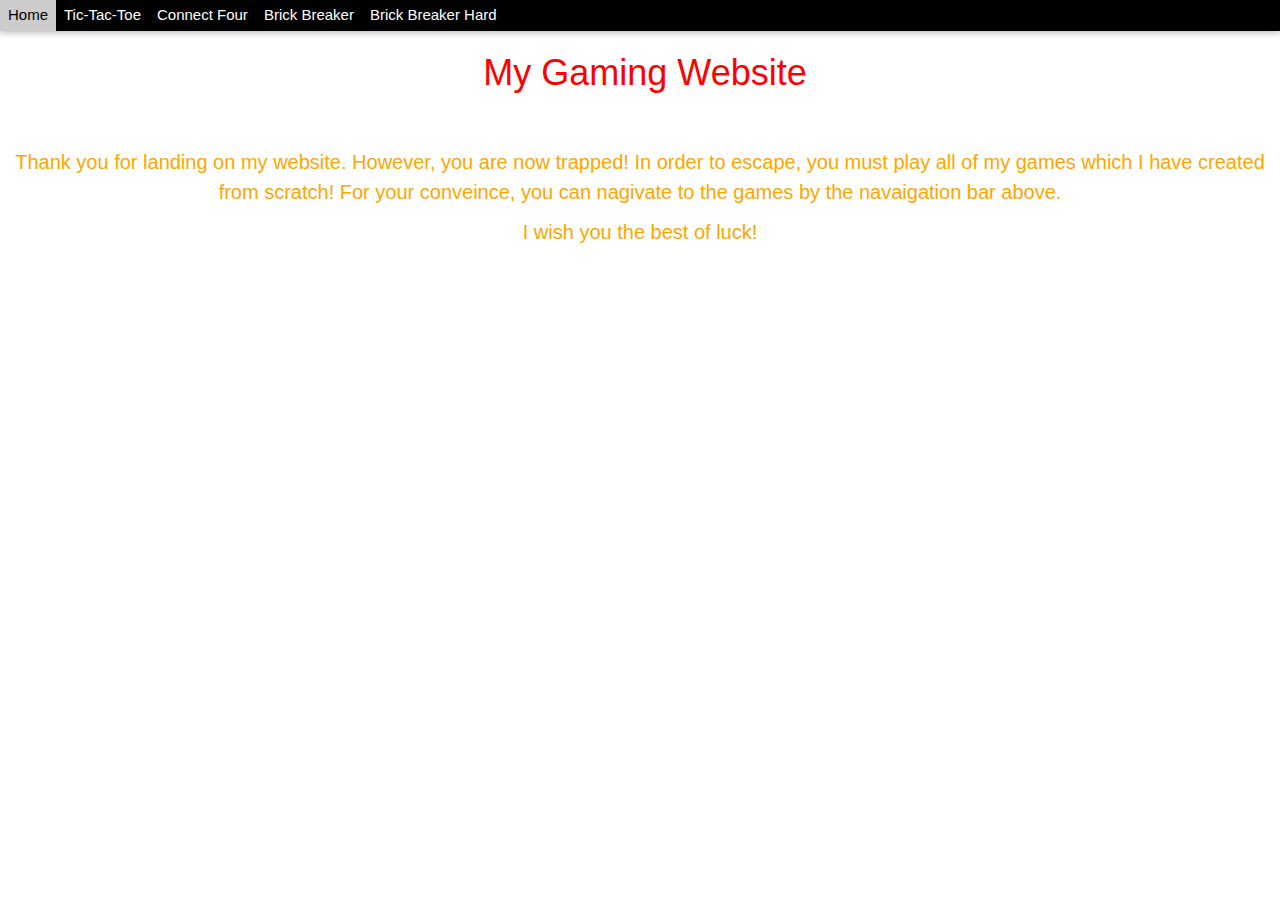
<file: index.html>
<!DOCTYPE html>
<html>
  <head>
    <title>APCSP Problem Set 9</title>
    <link rel="stylesheet" href="styles/styles.css"/>
    <link rel="stylesheet" href="https://www.w3schools.com/w3css/4/w3.css">
    <link rel="stylesheet" href="https://cdnjs.cloudflare.com/ajax/libs/font-awesome/4.7.0/css/font-awesome.min.css">
    <link rel="stylesheet" href="https://www.fontspace.com/category/space">

  </head>
  <body>
    <!-- navigation bar -->
    <div class ="navigationbar">
      <div class="w3-bar w3-black w3-card">
        <a href="index.html" class="w3-bar-item w3-button w3-padding-small">Home </a>
        <a href="ticTacToe.html" class="w3-bar-item w3-button w3-padding-small w3-hide-small">Tic-Tac-Toe</a>
        <a href="connectFour.html" class="w3-bar-item w3-button w3-padding-small w3-hide-small">Connect Four</a>
        <a href="brickbreaker.html" class="w3-bar-item w3-button w3-padding-small w3-hide-small">Brick Breaker</a>
        <a href="brickbreakerhard.html" class="w3-bar-item w3-button w3-padding-small w3-hide-small">Brick Breaker Hard</a>
      </div> 
    </div>
    <h1 class="heading"> My Gaming Website </h1>
    <br>
    <h4 class="headers"> Thank you for landing on my website. However, you are now trapped! In order to escape, you must play all of my games which I have created from scratch! For your conveince, you can nagivate to the games by the navaigation bar above. </h4>
    <h4 class="headers"> I wish you the best of luck!</h4>
    <br>
    <br>
    <br>
  </body>
</html>
</file>
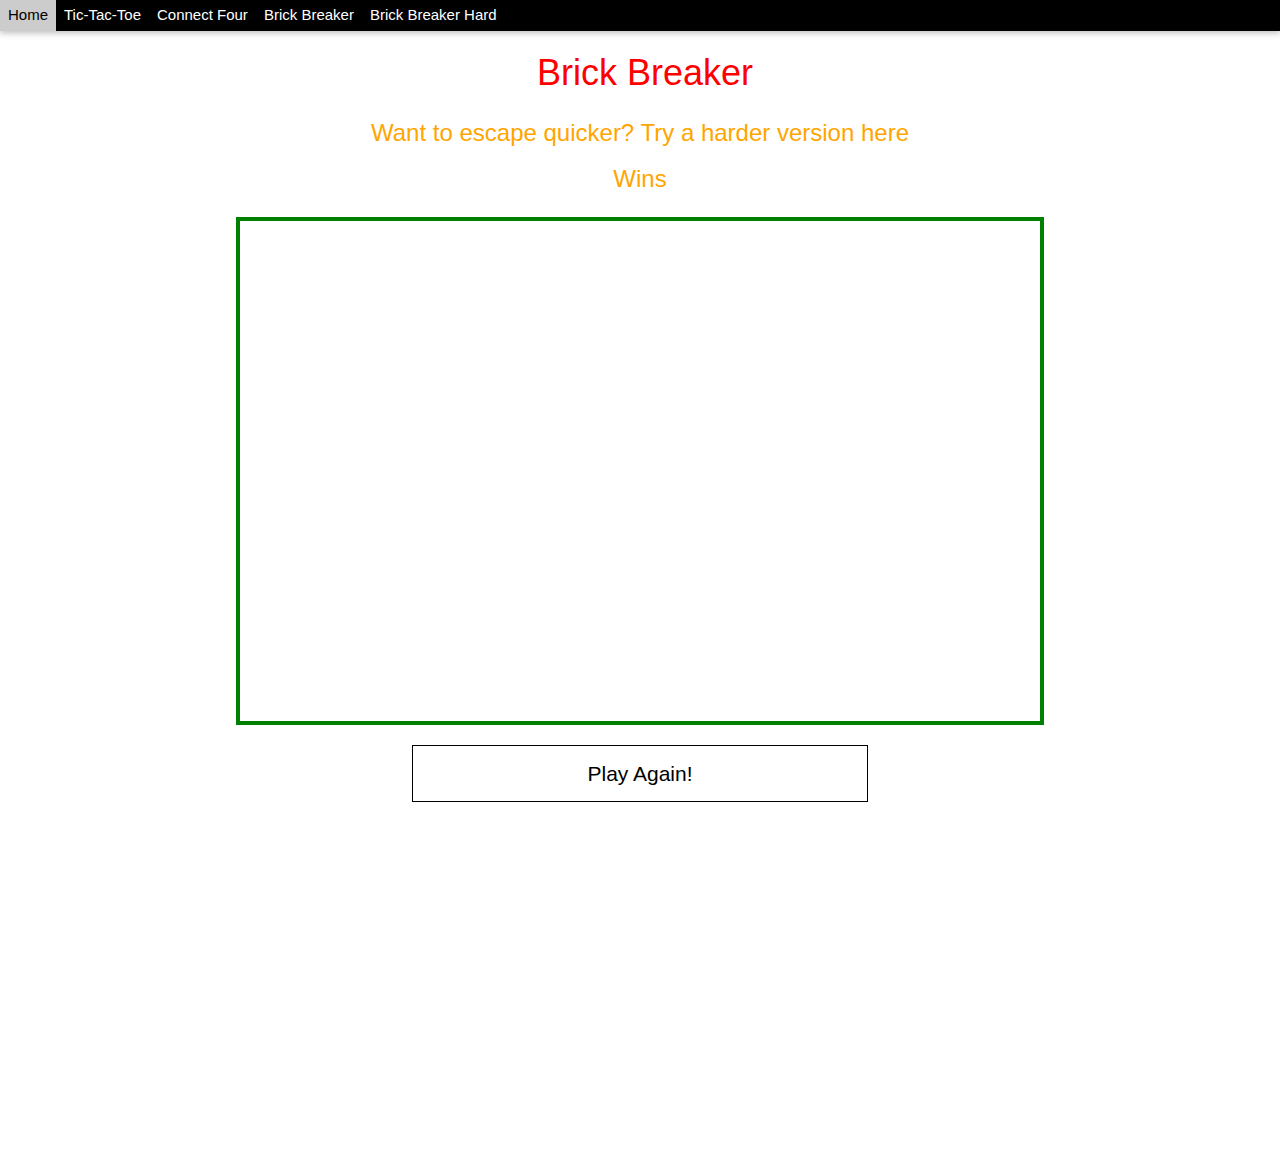
<file: brickbreaker.html>
<!DOCTYPE html>
<html lang="en">
  <head>
    <title>APCSP Problem Set 9</title>
    <meta charset="UTF-8" />
    <meta name="viewport" content="width=device-width, initial-scale=1.0" />
    <meta http-equiv="X-UA-Compatible" content="ie=edge" />
    <link href="https://fonts.googleapis.com/css?family=Major+Mono+Display" rel="stylesheet" />
    <link rel="stylesheet" href="https://www.w3schools.com/w3css/4/w3.css">
    <link rel="stylesheet" href="https://cdnjs.cloudflare.com/ajax/libs/font-awesome/4.7.0/css/font-awesome.min.css">
    <link href="styles/brickbreaker.css" rel="stylesheet" type="text/css" />
    <script defer src="js/brickbreaker.js">
    </script>
    <title>APCSP BrickBreaker</title>
  </head>
  <body>
    <audio id="victoryAudio">
      <source src="audio/Detour_Sting.mp3" type="audio/mpeg">
    </audio>
    <div class ="navigationbar">
      <div class="w3-bar w3-black w3-card">
        <a href="index.html" class="w3-bar-item w3-button w3-padding-small">Home </a>
        <a href="ticTacToe.html" class="w3-bar-item w3-button w3-padding-small w3-hide-small">Tic-Tac-Toe</a>
        <a href="connectFour.html" class="w3-bar-item w3-button w3-padding-small w3-hide-small">Connect Four</a>
        <a href="brickbreaker.html" class="w3-bar-item w3-button w3-padding-small w3-hide-small">Brick Breaker</a>
        <a href="brickbreakerhard.html" class="w3-bar-item w3-button w3-padding-small w3-hide-small">Brick Breaker Hard</a>
      </div> 
    </div>
    <h1 class = "heading">Brick Breaker</h1>
    <h3 id="headers">Want to escape quicker? Try a harder version <a href="brickbreakerhard.html">here</a>
    <h3 id = "headers">Wins</h3>
    <canvas width="800px" height="500px" id="game"></canvas>
    <div id="reset-button">Play Again!</div>
  </body>
</html>
</file>
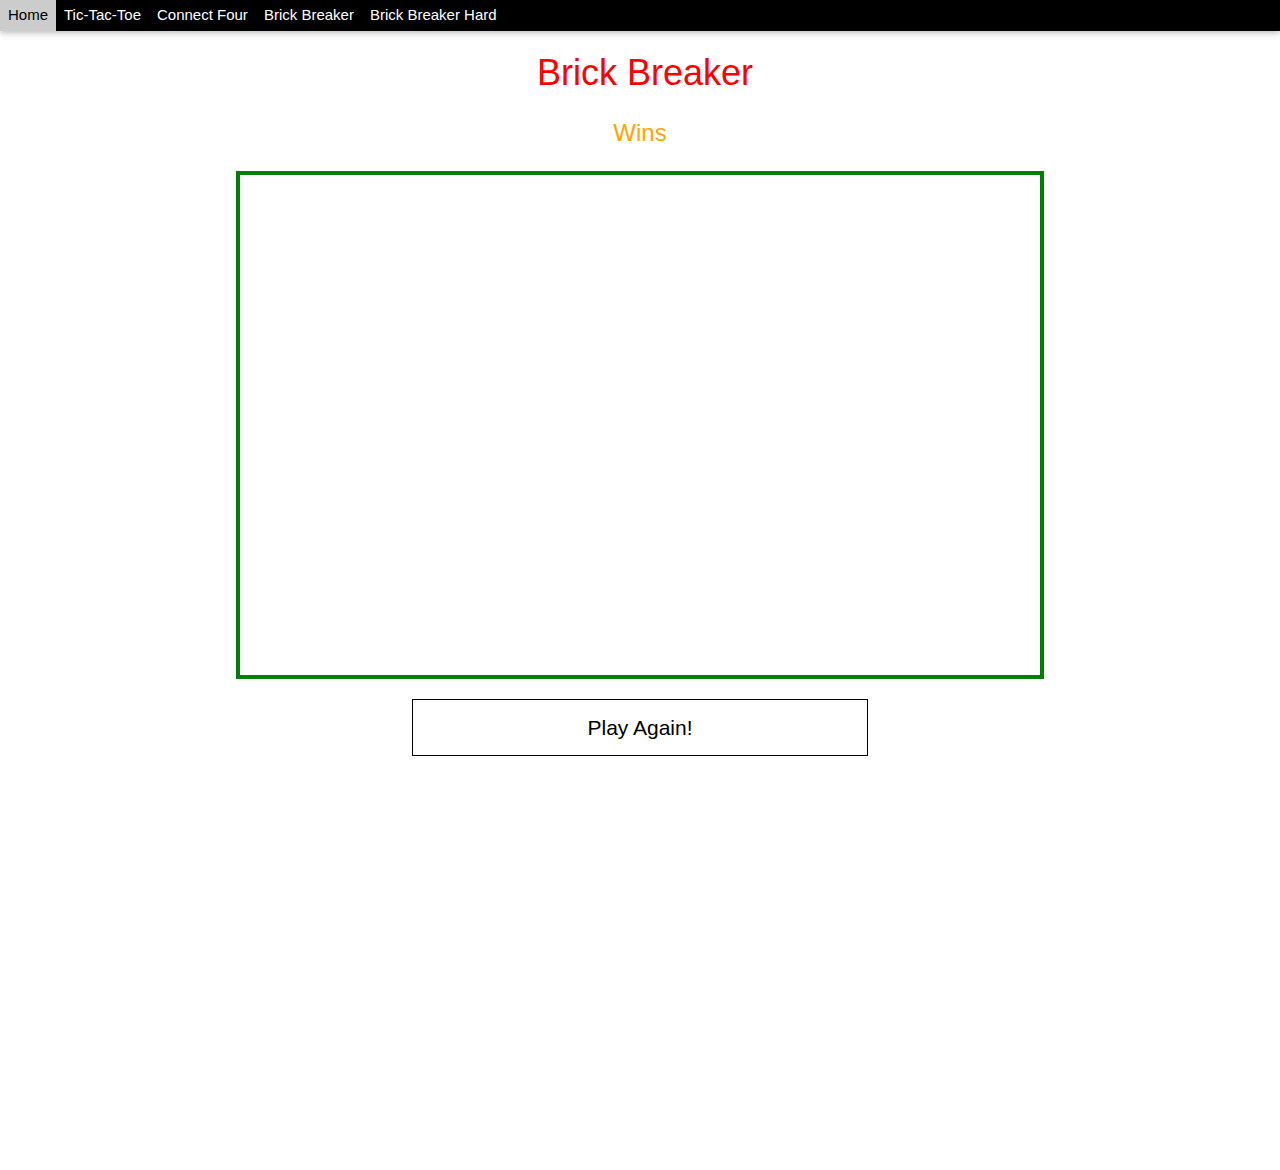
<file: brickbreakerhard.html>
<!DOCTYPE html>
<html lang="en">
  <head>
    <title>APCSP Problem Set 9</title>
    <meta charset="UTF-8" />
    <meta name="viewport" content="width=device-width, initial-scale=1.0" />
    <meta http-equiv="X-UA-Compatible" content="ie=edge" />
    <link href="https://fonts.googleapis.com/css?family=Major+Mono+Display" rel="stylesheet" />
    <link rel="stylesheet" href="https://www.w3schools.com/w3css/4/w3.css">
    <link rel="stylesheet" href="https://cdnjs.cloudflare.com/ajax/libs/font-awesome/4.7.0/css/font-awesome.min.css">
    <link href="styles/brickbreakerhard.css" rel="stylesheet" type="text/css" />
    <script defer src="js/brickbreakerhard.js">
    </script>
    <title>APCSP BrickBreaker</title>
  </head>
  <body>
    <audio id="victoryAudio">
      <source src="audio/Detour_Sting.mp3" type="audio/mpeg">
    </audio>
    <div class ="navigationbar">
      <div class="w3-bar w3-black w3-card">
        <a href="index.html" class="w3-bar-item w3-button w3-padding-small">Home </a>
        <a href="ticTacToe.html" class="w3-bar-item w3-button w3-padding-small w3-hide-small">Tic-Tac-Toe</a>
        <a href="connectFour.html" class="w3-bar-item w3-button w3-padding-small w3-hide-small">Connect Four</a>
        <a href="brickbreaker.html" class="w3-bar-item w3-button w3-padding-small w3-hide-small">Brick Breaker</a>
        <a href="brickbreakerhard.html" class="w3-bar-item w3-button w3-padding-small w3-hide-small">Brick Breaker Hard</a>
      </div>
    </div> 
    <h1 class = "heading">Brick Breaker</h1>
    <h3 id = "headers">Wins</h3>
    <canvas width="800px" height="500px" id="game"></canvas>
    <div id="reset-button">Play Again!</div>
  </body>
</html>
</file>
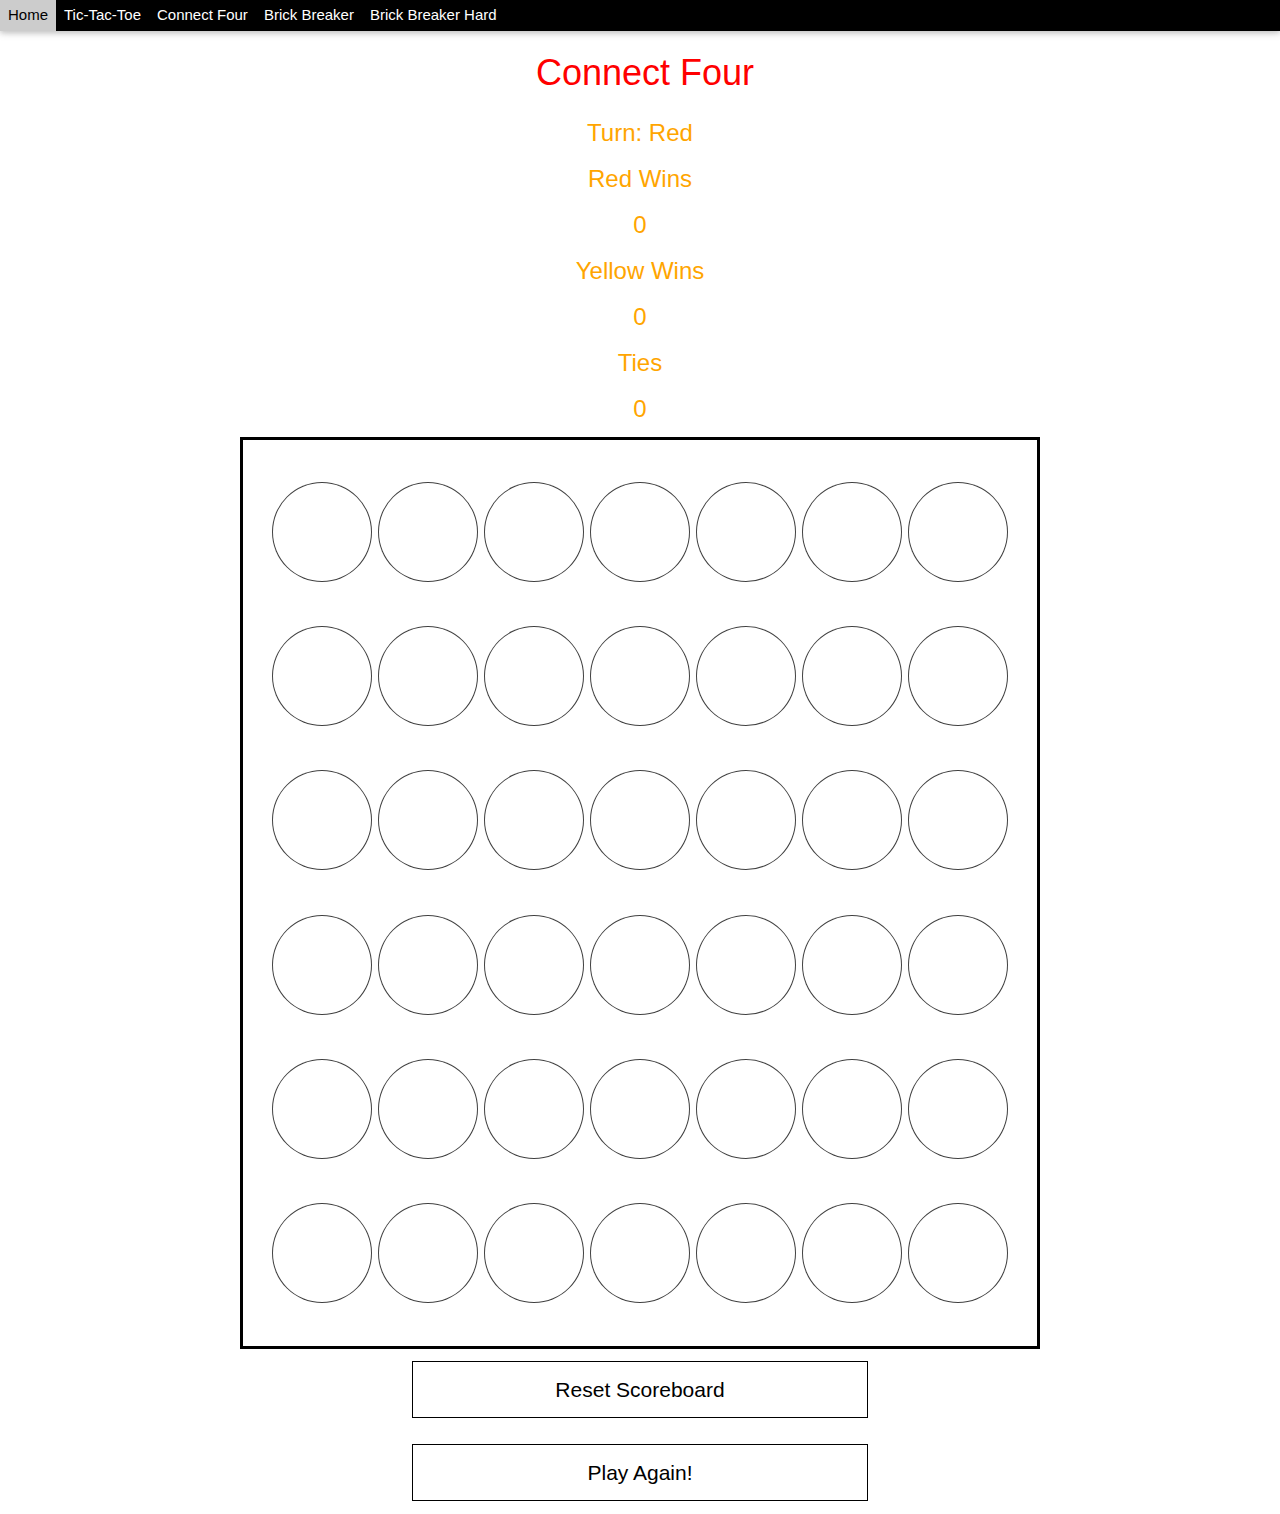
<file: connectFour.html>
<!DOCTYPE html>
<html lang="en">
  <head>
    <meta charset="UTF-8" />
    <meta name="viewport" content="width=device-width, initial-scale=1.0" />
    <meta http-equiv="X-UA-Compatible" content="ie=edge" />
    <link rel="stylesheet" href="styles/connectFour.css"/>
    <link rel="stylesheet" href="https://www.w3schools.com/w3css/4/w3.css">
    <link rel="stylesheet" href="https://cdnjs.cloudflare.com/ajax/libs/font-awesome/4.7.0/css/font-awesome.min.css">
    <link rel="stylesheet" href="https://www.fontspace.com/category/space">
    <link href="styles/connectFour.css" rel="stylesheet" type="text/css" />
    <script defer src="js/connect.js"></script>
    <title>APCSP Problem Set 9</title>
  </head>
  <body>
    <audio id="victoryAudio">
      <source src="audio/Detour_Sting.mp3" type="audio/mpeg">
    </audio>
    <!-- navigation bar -->
    <div class ="navigationbar">
      <div class="w3-bar w3-black w3-card">
        <a href="index.html" class="w3-bar-item w3-button w3-padding-small">Home </a>
        <a href="ticTacToe.html" class="w3-bar-item w3-button w3-padding-small w3-hide-small">Tic-Tac-Toe</a>
        <a href="connectFour.html" class="w3-bar-item w3-button w3-padding-small w3-hide-small">Connect Four</a>
        <a href="brickbreaker.html" class="w3-bar-item w3-button w3-padding-small w3-hide-small">Brick Breaker</a>
        <a href="brickbreakerhard.html" class="w3-bar-item w3-button w3-padding-small w3-hide-small">Brick Breaker Hard</a>
      </div>
    </div> 
    <h1 class="heading">Connect Four</h1>
    <h3 class="headers">Turn: Red</h2>
    <h3 class="headers" class ="wins">Red Wins</h3>
    <h3 class="headers" id="redScore"></h3>
    <h3 class="headers"class ="wins">Yellow Wins</h3>
    <h3 class="headers" id="whiteScore"></h3>
    <h3 class="headers" class ="wins">Ties</h3>
    <h3 class="headers" id="tieScore"></h3>
        <div class="container column">
          <div class="container wrap" id="board">
            <div class="square"></div>
            <div class="square"></div>
            <div class="square"></div>
            <div class="square"></div>
            <div class="square"></div>
            <div class="square"></div>
            <div class="square"></div>
            <div class="square"></div>
            <div class="square"></div>
            <div class="square"></div>
            <div class="square"></div>
            <div class="square"></div>
            <div class="square"></div>
            <div class="square"></div>
            <div class="square"></div>
            <div class="square"></div>
            <div class="square"></div>
            <div class="square"></div>
            <div class="square"></div>
            <div class="square"></div>
            <div class="square"></div>
            <div class="square"></div>
            <div class="square"></div>
            <div class="square"></div>
            <div class="square"></div>
            <div class="square"></div>
            <div class="square"></div>
            <div class="square"></div>
            <div class="square"></div>
            <div class="square"></div>
            <div class="square"></div>
            <div class="square"></div>
            <div class="square"></div>
            <div class="square"></div>
            <div class="square"></div>
            <div class="square"></div>
            <div class="square"></div>
            <div class="square"></div>
            <div class="square"></div>
            <div class="square"></div>
            <div class="square"></div>
            <div class="square"></div>
          </div>
          <div id="reset-scoreboard">Reset Scoreboard</div>
          <div id="reset-button">Play Again!</div>
        </div>
  </body>
</html>
</file>
<file: styles/styles.css>
* {
  text-decoration: none;
  color: black;
  font: Arial;
}
body {
    background-image: url('https://i.gifer.com/PvIF.gif');
    background-size: cover;
    height: 100vh;
    padding:0;
    margin:0;
} 

.heading {
  padding: 5px;
  padding-left: 15px;
  text-align: center;
  color: red;
}

.headers {
  text-decoration: none;
  text-align: center;
  font: 16px;
  color: orange;
}

.navigationbar {
  background-color: black;
  color: white;
  padding-left: 0px;
}


body {
  text-align: center;
  font-family: "Autorich Sans", monospace;
}
</file>
<file: styles/brickbreaker.css>
* {
  text-decoration: none;
  color: black;
  font: Arial;
} 
body {
    background-image: url('https://i.gifer.com/4ov6.gif');
    background-size: cover;
    height: 130vh;
    padding:0;
    margin:0;
}

.heading {
  padding: 5px;
  padding-left: 15px;
  text-align: center;
  color: red;
  background:transparent
}

#headers {
  text-decoration: none;
  text-align: center;
  font: 16px;
  color: orange;
}

.navigationbar {
  background-color: black;
  color: white;
  padding-left: 0px;
}

canvas {
  display: block;
  margin-bottom: 20px;
  margin-top: 20px;
  border: 4px solid green;
  background-color: transparent;
  margin-left: auto;
  margin-right: auto;
}

#reset-button {
  background-color: white;
  border: 1px solid black;
  color: black;
  font-size: 21px;
  line-height: 55px;
  margin: 1%;
  text-align: center;
  width: 456px;
  margin-left: auto;
  margin-right: auto;
}
#reset-button:hover {
  background-color: lightgray;
  color: black;
  cursor: pointer;
}
</file>
<file: styles/brickbreakerhard.css>
* {
  text-decoration: none;
  color: black;
  font: Arial;
} 
body {
    background-image: url('https://i.gifer.com/4Maz.gif');
    background-size: cover;
    height: 130vh;
    padding:0;
    margin:0;
}

.heading {
  padding: 5px;
  padding-left: 15px;
  text-align: center;
  color: red;
  background:transparent
}

#headers {
  text-decoration: none;
  text-align: center;
  font: 16px;
  color: orange;
}

.navigationbar {
  background-color: black;
  color: white;
  padding-left: 0px;
}

canvas {
  display: block;
  margin-bottom: 20px;
  margin-top: 20px;
  border: 4px solid green;
  background-color: transparent;
  margin-left: auto;
  margin-right: auto;
}

#reset-button {
  background-color: white;
  border: 1px solid black;
  color: black;
  font-size: 21px;
  line-height: 55px;
  margin: 1%;
  text-align: center;
  width: 456px;
  margin-left: auto;
  margin-right: auto;
}
#reset-button:hover {
  background-color: lightgray;
  color: black;
  cursor: pointer;
}
</file>
<file: styles/connectFour.css>
* {
  text-decoration: none;
  color: black;
  font: Arial;
}

#board {
  display:flex;
  flex-wrap: wrap;
  width: 800px;
  border-style: solid;
  border-color: green
  justify-content: center;
  padding: 20px;
  background-color: #transparent;
}

body {
    background-image: url('https://i.gifer.com/4ov6.gif');
    background-size: cover;
    height: 100%;
    padding:0;
    margin:0;
}

.heading {
  padding: 5px;
  padding-left: 15px;
  text-align: center;
  color: red;
  background:transparent
}

.headers {
  text-decoration: none;
  text-align: center;
  font: 16px;
  color: orange;
}

.navigationbar {
  background-color: black;
  color: white;
  padding-left: 0px;
}

#reset-button {
  background-color: white;
  border: 1px solid black;
  color: black;
  font-size: 21px;
  line-height: 55px;
  margin: 1%;
  text-align: center;
  width: 456px;
  margin-left: auto;
  margin-right: auto;
}

#reset-button:hover {
  background-color: lightgray;
  color: black;
  cursor: pointer;
}

.container {
  display: flex;
  justify-content: center;
  align-items: center;
}

.column {
  height: 100%;
  width: 100%;
  flex-direction: column;
}

.wrap {
  flex-wrap: wrap;
  height: 912px;
  width: 1064px;
}

.square {
  	border: 1px solid rgba(0, 0, 0, 0.75);
  	height: 100px;
  	user-select: none;
  	width: 100px;
    border-radius: 50px;
    margin: 3px 3px;
    background-color: white;

}

.square:hover {
  background-color: white;
  cursor: pointer;
}

.x {
  align-items: center;
  width: 80px;
  height: 80px;
  font-size: 32px;
  background-color: white;
  color: black;
  cursor: pointer;
}

.o {
  align-items: center;
  width: 80px;
  height: 80px;
  font-size: 32px;
  background-color: white
  color: black;
  cursor: pointer;
}

.input {
  width: 40px;
  height: 40px;
  border-radius: 2px;
  border-color: black;
  border-width: 3px;
  text-align: center;
  font-size: 32px;
  font-weight: lighter;
}

.wins {
  padding: 20px;
  margin: 2%;
}

#x {
  margin: 1%;
  padding: 2px;
} 

#reset-scoreboard {
  background-color: white;
  border: 1px solid black;
  color: black;
  font-size: 21px;
  line-height: 55px;
  margin: 1%;
  text-align: center;
  width: 456px;
}

#reset-scoreboard:hover {
  background-color: black;
  color: white;
  cursor: pointer;
}
</file>
